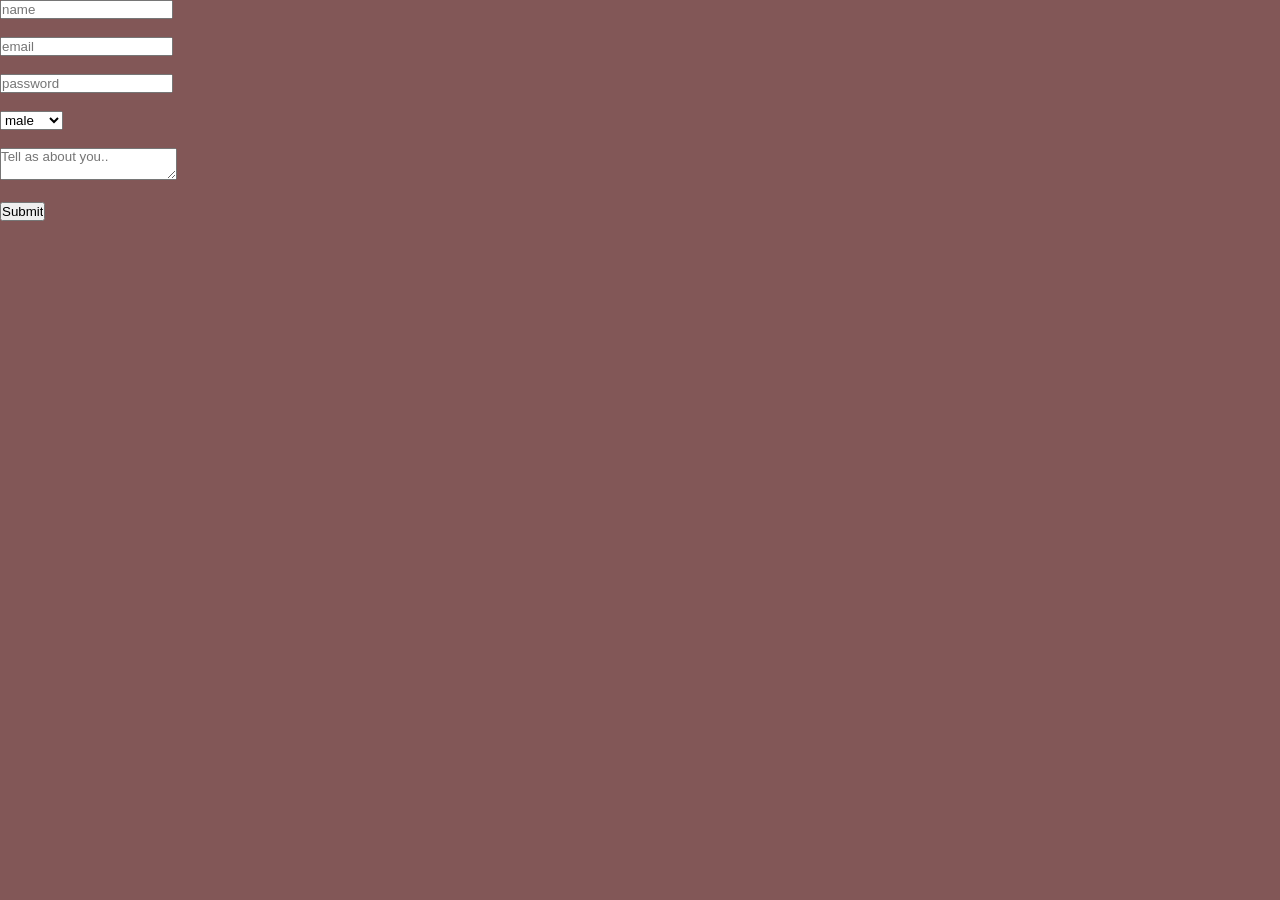
<file: Practice.1.0/7. web storage/index.html>
<!DOCTYPE html>
<html lang="en">
<head>
    <meta charset="UTF-8">
    <meta name="viewport" content="width=device-width, initial-scale=1.0">
    <title>Document</title>

    <style>
        *{
    margin: 0;
    padding: 0;
    box-sizing: border-box;
    font-family: Arial, Helvetica, sans-serif;

}
html,body{
    width: 100%;
    height: 100%;
     display: flex;
   
    width: 100%;
    height: 100%;
    background-color: rgb(130, 87, 87);

}
small{
    display: none;
    
    color: red;
    font-size: 12px;

}

    </style>
    
</head>
<body>
    



<form>
    <input id="name" type="text" placeholder="name">
    <small>your name should be </small>
    <br><br>
     <input type="text" placeholder="email">
     <br><br>
      <input type="text" placeholder="password">
      <br><br>
      <select>
        <option value="male">male</option>
        <br><br>
        <option value="male">female</option>
        <br><br>
        <option value="male">others</option>
        <br><br>
      </select>
     

      <br><br>
      <textarea name="" id="" placeholder="Tell as about you.."></textarea>
      <br><br>
      <input type="submit">
</form>


















    <script src="./script.js"></script>
</body>
</html>
</file>
